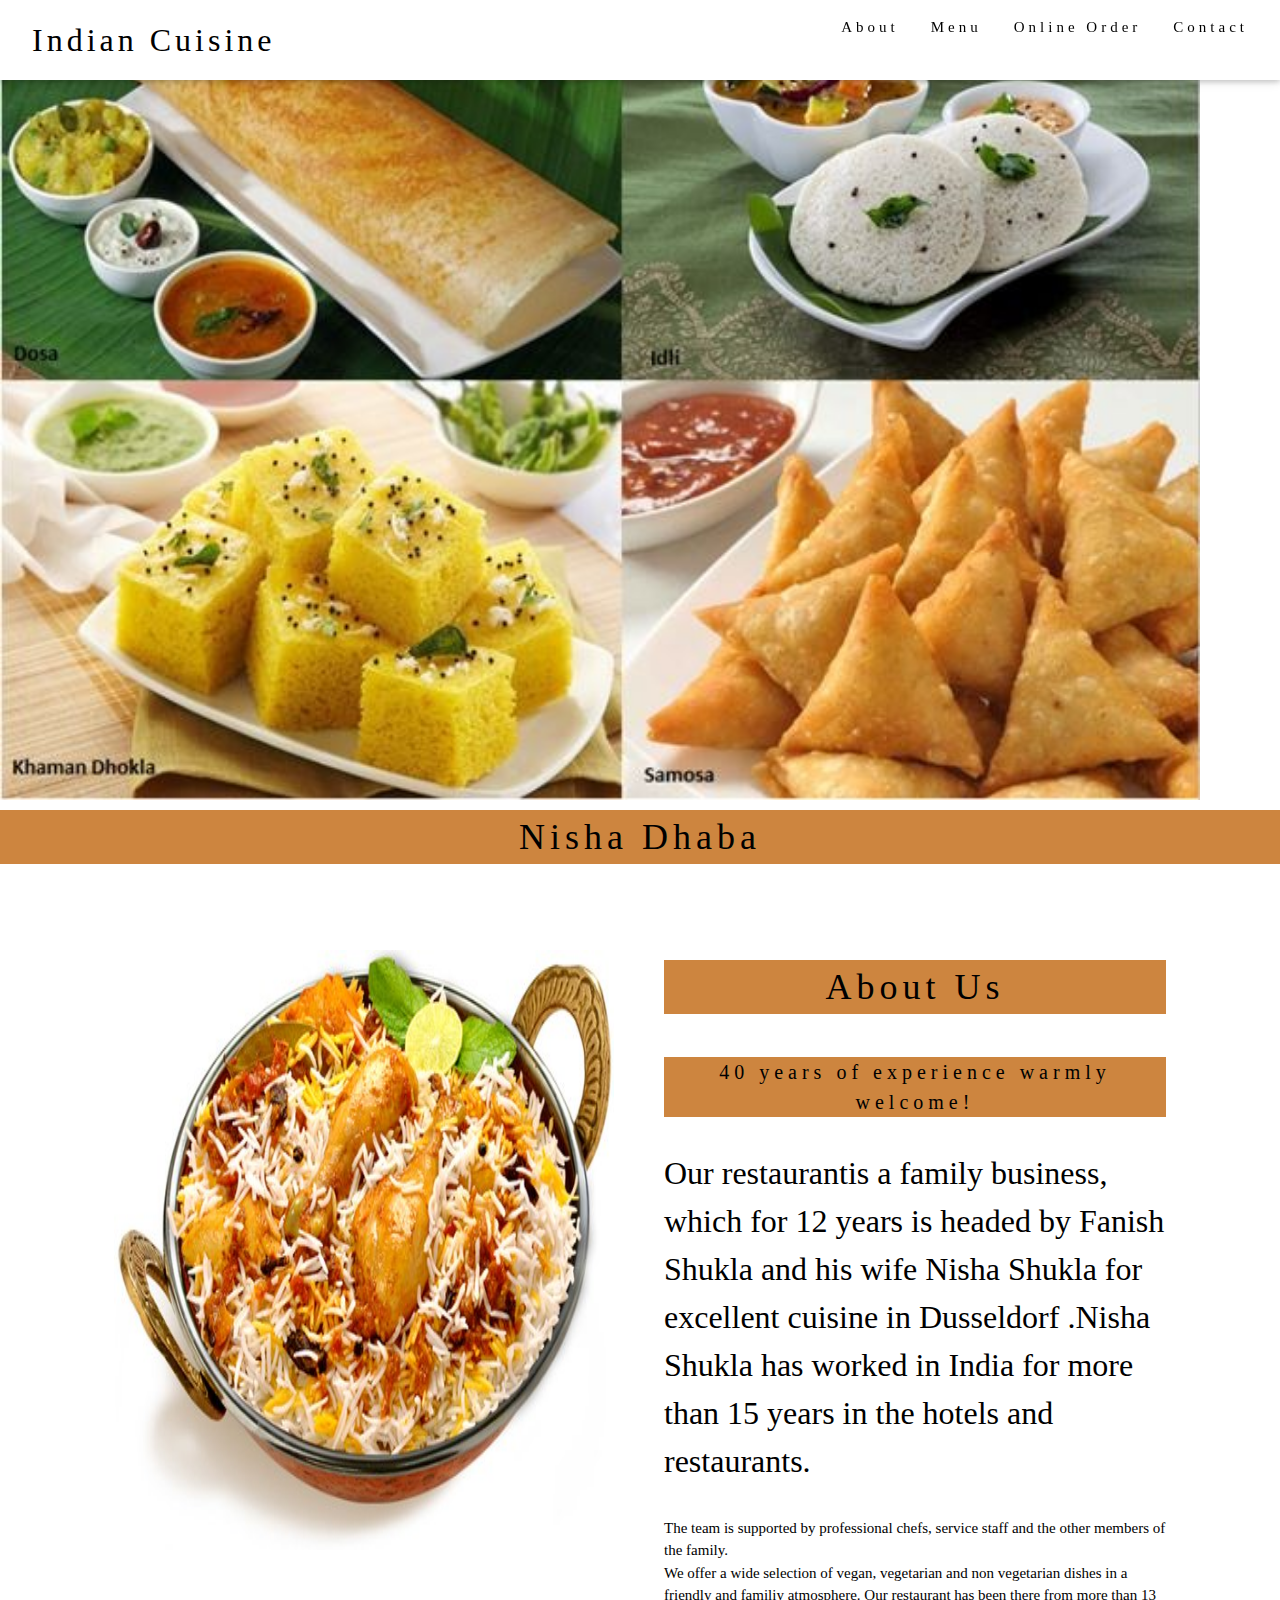
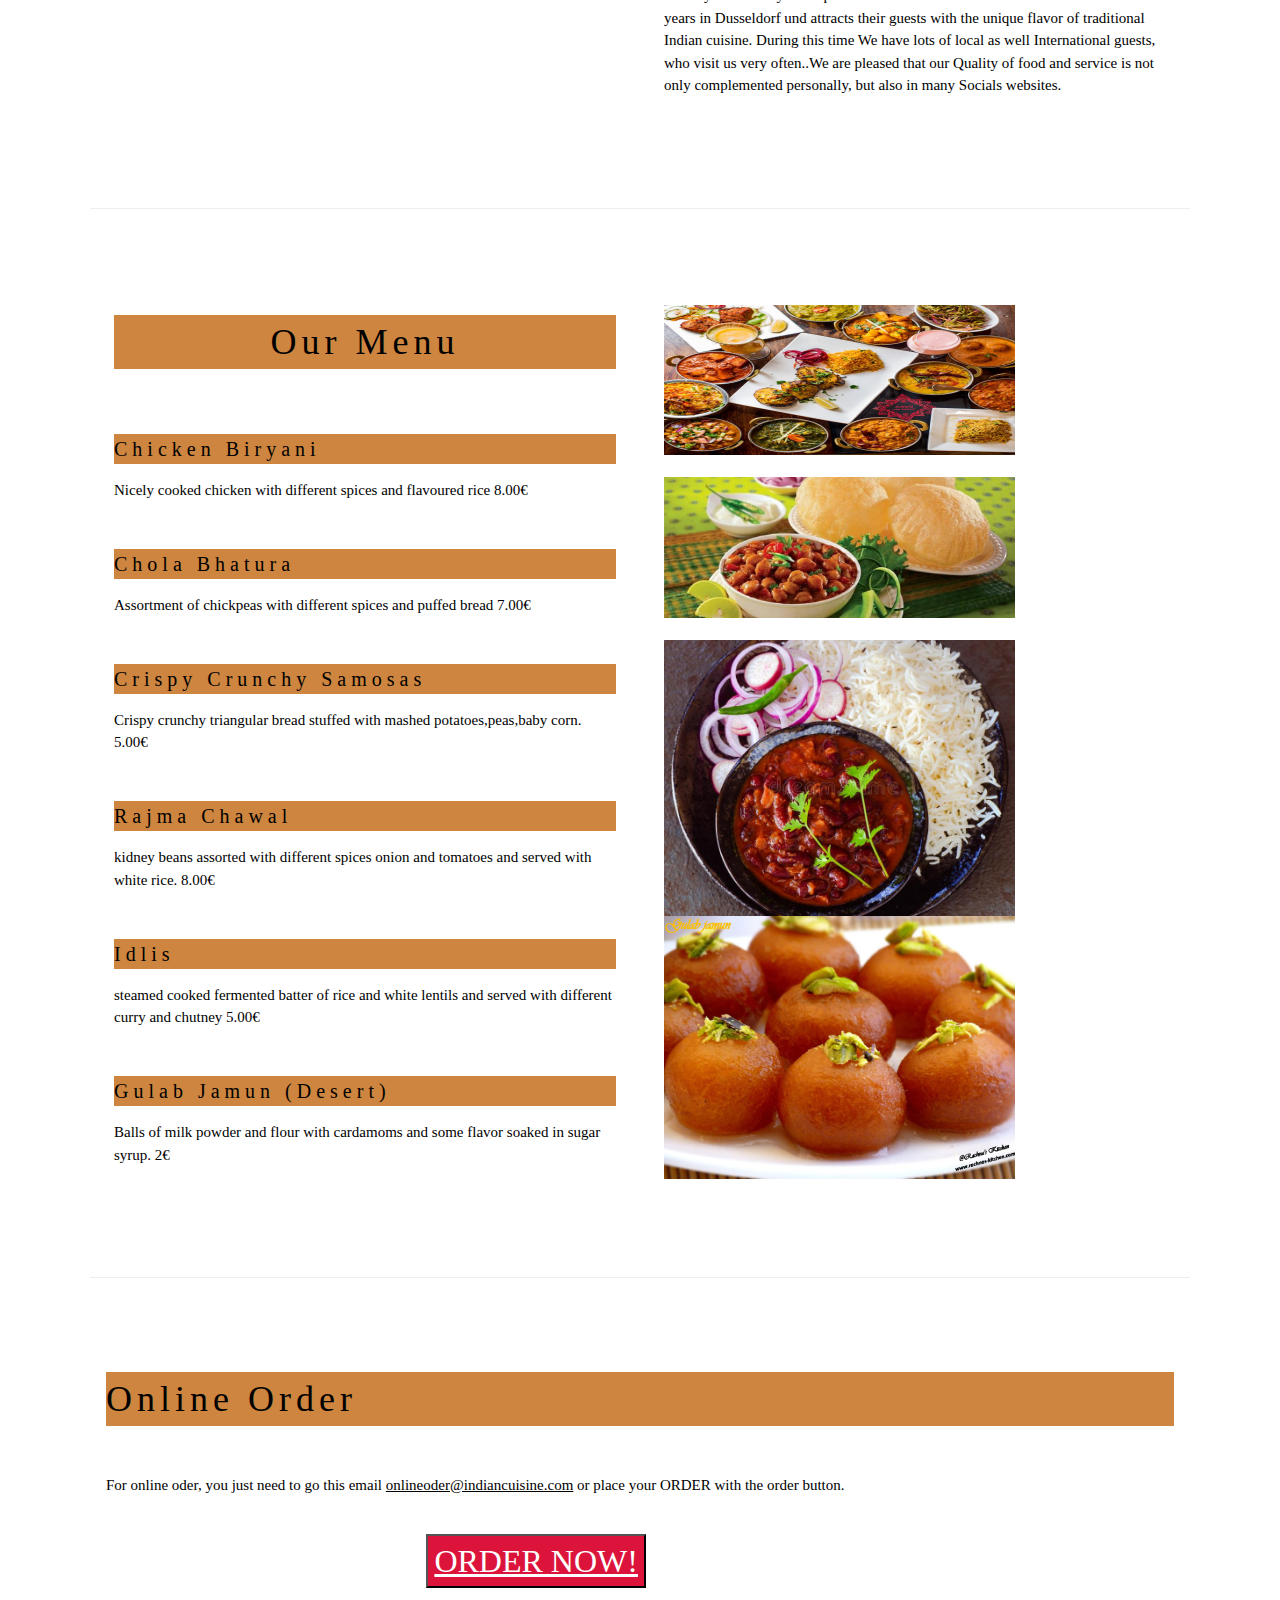
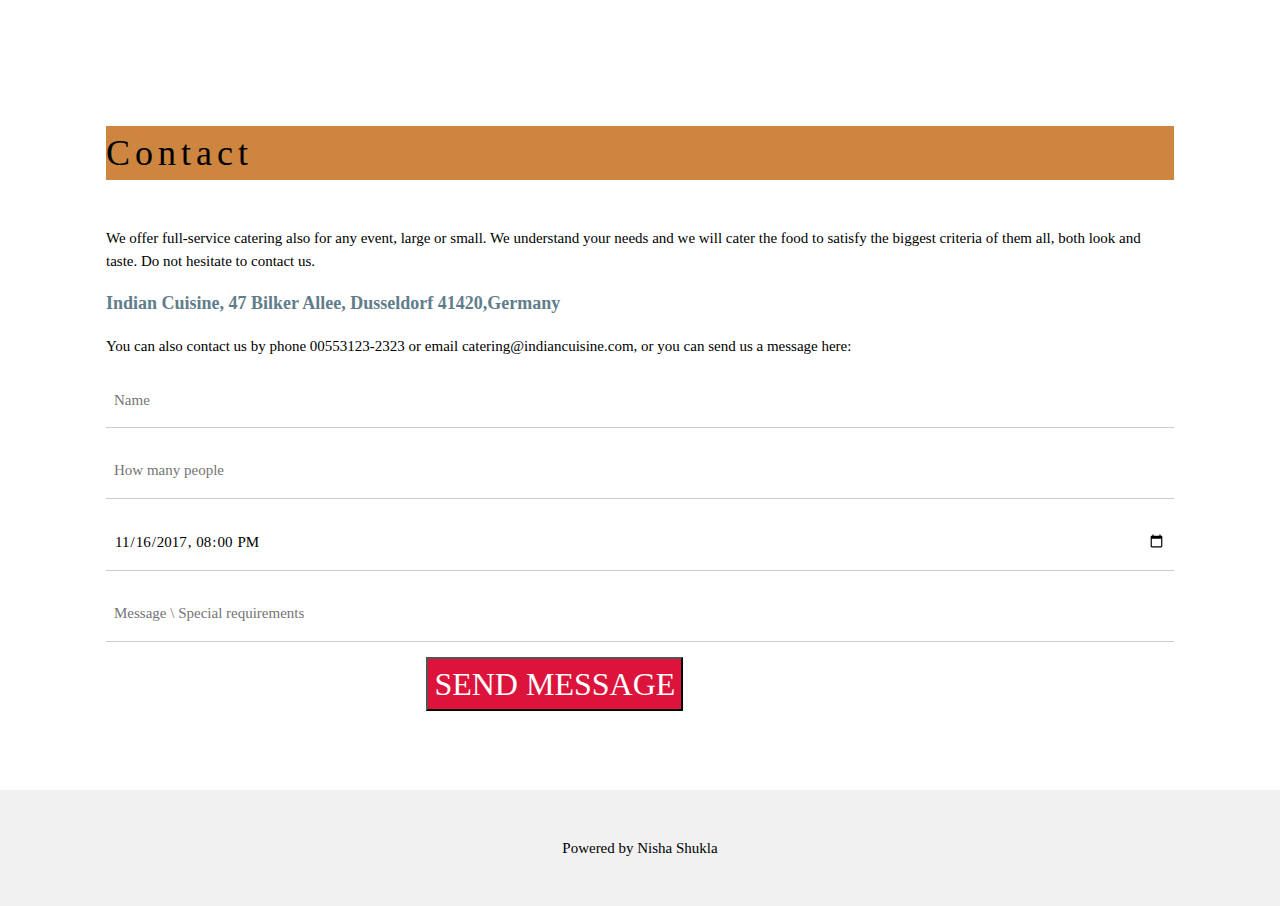
<file: index.html>
<!DOCTYPE html>
<html>
<title>Indian Cuisine</title>
<meta charset="UTF-8">
<meta name="viewport" content="width=device-width, initial-scale=1">
<link rel="stylesheet" href="https://www.w3schools.com/w3css/4/w3.css">
<style>
body {font-family: "Times New Roman", Georgia, Serif;}
h1, h2, h3, h4, h5, h6 {
  font-family: "Playfair Display";
  letter-spacing: 5px;
  background-color: peru;
}
.nisha{
    font-size: 32px;
}
.menu {
    float: right;
    width: 60%;
}
.background {
    background-color: crimson;
}
</style>
<body>

<!-- Navbar (sit on top) -->
<div class="w3-top">
  <div class="w3-bar w3-white w3-padding w3-card" style="letter-spacing:4px;">
    <a href="#home" class="w3-bar-item w3-button nisha">Indian Cuisine</a>
    <!-- Right-sided navbar links. Hide them on small screens -->
    <div class="w3-right w3-hide-small">
      <a href="#about" class="w3-bar-item w3-button">About</a>
      <a href="#menu" class="w3-bar-item w3-button">Menu</a>
      <a href="#online order" class="w3-bar-item w3-button">Online Order</a>
      <a href="#contact" class="w3-bar-item w3-button">Contact</a>
    </div>
  </div>
</div>

<!-- Header -->
<header class="w3-display-container w3-content w3-wide" style="max-width:1600px;min-width:500px" id="home">
  <img src="indian cuisine.jpg" alt="" width="1200" height="800">
  <div class="w3-display-bottomleft w3-padding-large w3-opacity">
    </div>
    <h1 class="w3-xxlarge" style="text-align: center;">Nisha Dhaba</h1>
</header>

<!-- Page content -->
<div class="w3-content" style="max-width:1100px">

  <!-- About Section -->
  <div class="w3-row w3-padding-64" id="about">
    <div class="w3-col m6 w3-padding-large w3-hide-small">
     <img src="chicken-biryani.jpg" alt="" width="500" height="600">
    </div>
    

    <div class="w3-col m6 w3-padding-large">
      <h1 class="w3-center">About Us</h1><br>
      <h4 class="w3-center">40 years of experience warmly welcome!</h4>
      <p style="font-size:32px;">Our restaurantis a family business, which for 12 years is headed by Fanish Shukla and his wife Nisha Shukla for excellent cuisine in Dusseldorf .Nisha Shukla has worked in India for more than 15 years in the hotels and restaurants.</p>
      <p>The team is supported by professional chefs, service staff and the other members of the family. <br>We offer a wide selection of vegan, vegetarian and non vegetarian dishes in a friendly and familiy atmosphere. Our restaurant has been there from more than 13 years in Dusseldorf und attracts their guests with the unique flavor of traditional Indian cuisine. During this time We have lots of local as well International guests,
        who visit us very often..We are pleased that our Quality of food and service is not only complemented personally, but also in many Socials websites.</p>
    </div>
  </div>
   
  
  <hr>
  
  <!-- Menu Section -->
  <div class="w3-row w3-padding-64" id="menu">
    <div class="w3-col l6 w3-padding-large">
      <h1 class="w3-center">Our Menu</h1><br><br>
      <h4>Chicken Biryani</h4>
      <p>Nicely cooked chicken with different spices and flavoured rice  8.00€</p><br>
    
      <h4>Chola Bhatura</h4>
      <p>Assortment of chickpeas with different spices and puffed bread  7.00€</p><br>
    
      <h4>Crispy Crunchy Samosas</h4>
      <p>Crispy crunchy triangular bread stuffed with mashed potatoes,peas,baby corn. 5.00€</p><br>
    
      <h4>Rajma Chawal</h4>
      <p>kidney beans assorted with different spices onion and tomatoes and served with white rice. 8.00€</p><br>
    
      <h4>Idlis</h4>
      <p>steamed cooked  fermented batter of rice and white lentils and served with different curry and chutney 5.00€</p><br>    
    
      <h4>Gulab Jamun (Desert)</h4>
      <P>Balls of milk powder and flour with cardamoms and some flavor soaked in sugar syrup. 2€</P>
    </div>
    
    <div class="w3-col l6 w3-padding-large">
      <img src="indian menu pic.jpg" alt="Menu" style="width:70%;height: 150px;"><br><br>
  <img src="chola bhatura.jpg" alt="Menu" style="width:70%"><br><br>
  <img src="rajma.jpg" width="70%">
  <img src="gulab jamun.jpg" alt="Menu" width="70%">
    </div>
  </div>

  <hr>

  <!-- online order -->
  <div class="w3-container w3-padding-64" id="online order">
    <h1>Online Order</h1><br>
    <p>For online oder, you just need to go this email 
        <a href="#">onlineoder@indiancuisine.com</a> or place your ORDER with the order button.
    </p>
    <br>
    <button type="button" style="background-color:crimson;color: white; font-size: 32px; margin: 0% 30% 0% 30%;">
        <a href="oder">ORDER NOW!</a>
     
    </button>
  </div>
  <!-- Contact Section -->
  <div class="w3-container w3-padding-64" id="contact">
    <h1>Contact</h1><br>
    <p>We offer full-service catering also for any event, large or small. We understand your needs and we will cater the food to satisfy the biggest criteria of them all, both look and taste. Do not hesitate to contact us.</p>
    <p class="w3-text-blue-grey w3-large"><b>Indian Cuisine, 47 Bilker Allee, Dusseldorf 41420,Germany</b></p>
    <p>You can also contact us by phone 00553123-2323 or email catering@indiancuisine.com, or you can send us a message here:</p>
    <form action="#" target="_blank">
      <p><input class="w3-input w3-padding-16" type="text" placeholder="Name" required name="Name"></p>
      <p><input class="w3-input w3-padding-16" type="number" placeholder="How many people" required name="People"></p>
      <p><input class="w3-input w3-padding-16" type="datetime-local" placeholder="Date and time" required name="date" value="2017-11-16T20:00"></p>
      <p><input class="w3-input w3-padding-16" type="text" placeholder="Message \ Special requirements" required name="Message"></p>
      <p><button style="background-color: crimson; color: white; font-size: 32px; margin:0% 30% 0% 30%;">SEND MESSAGE</button></p>
    </form>
  </div>
  
<!-- End page content -->
</div>

<!-- Footer -->
<footer class="w3-center w3-light-grey w3-padding-32">
  <p>Powered by Nisha Shukla</p>
</footer>

</body>
</html>
</file>
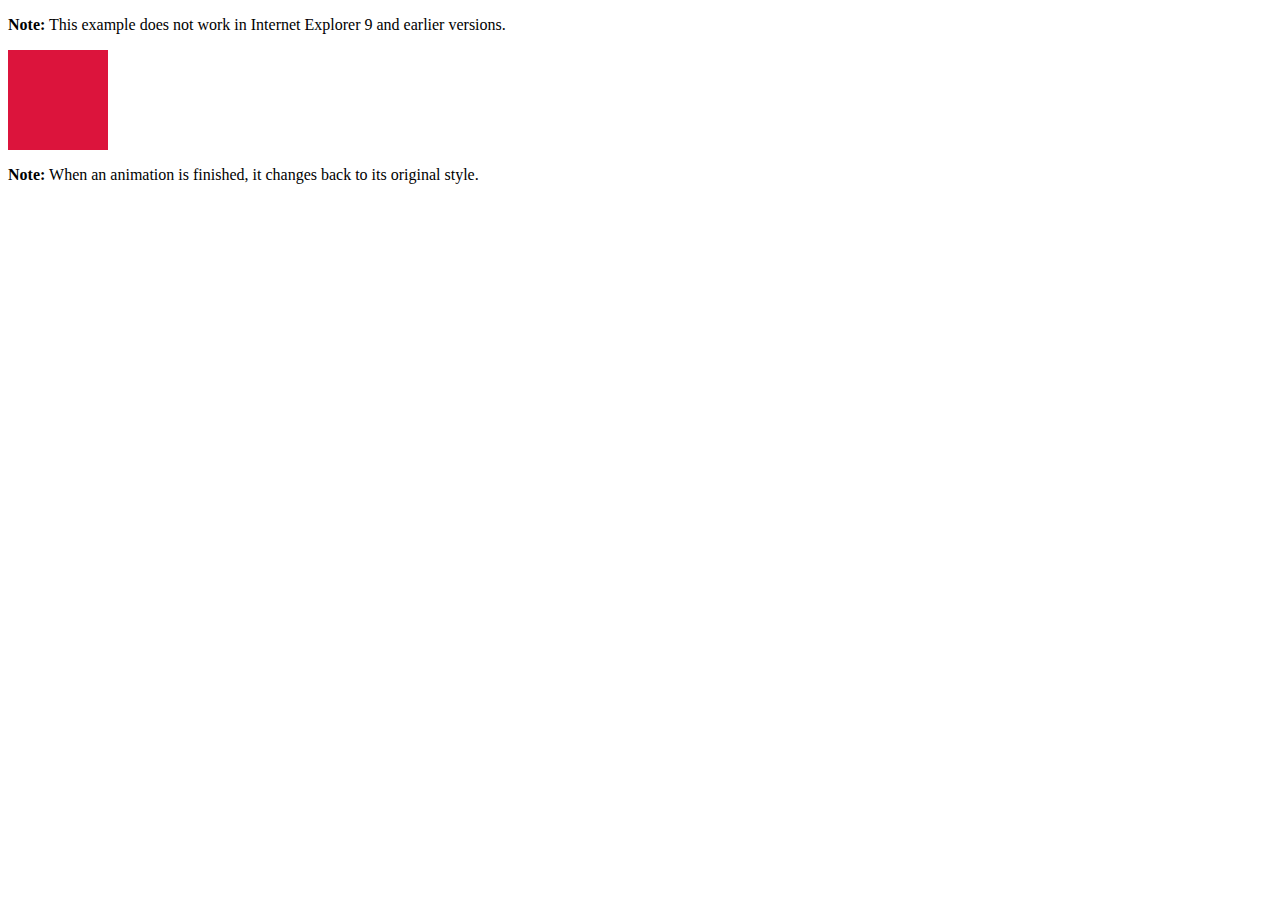
<file: 3dtransformation.html>
<!DOCTYPE html>
<html>
<head>
<style> 
div {
  width: 100px;
  height: 100px;
  background-color:crimson;
  animation-name: example;
  animation-duration: 4s;
}

@keyframes example {
  from {background-color:crimson;}
  to {background-color:blue ;}
}
</style>
</head>
<body>

<p><b>Note:</b> This example does not work in Internet Explorer 9 and earlier versions.</p>

<div></div>

<p><b>Note:</b> When an animation is finished, it changes back to its original style.</p>

</body>
</html>
</file>
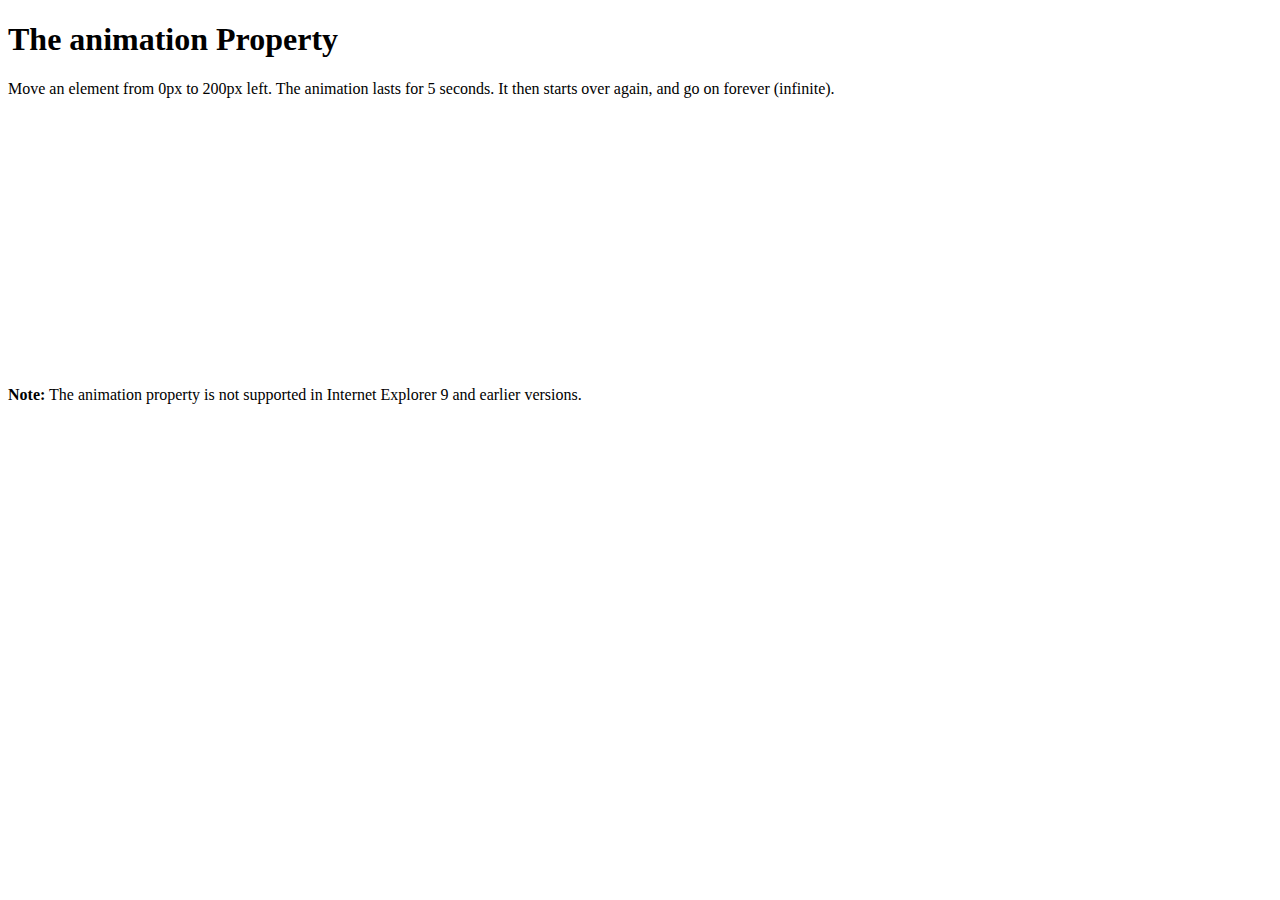
<file: animation.html>
<!DOCTYPE html>
<html>
<head>
<style> 
div {
  width: 256px;
  height: 256px;
  background-image: url(https://i.pinimg.com/originals/61/77/8d/61778d76ac4687f603a4bebf07c3b5e7.png);
  position: relative;
  animation: mymove 5s infinite;
}

@keyframes mymove {
  from {left: 0px;}
  to {left: 1000px;}
}

</style>
</head>
<body>

<h1>The animation Property</h1>

<p>Move an element from 0px to 200px left. The animation lasts for 5 seconds. It then starts over again, and go on forever (infinite).</p>
<div></div>

<p><strong>Note:</strong> The animation property is not supported in Internet Explorer 9 and earlier versions.</p>

</body>
</html>
</file>
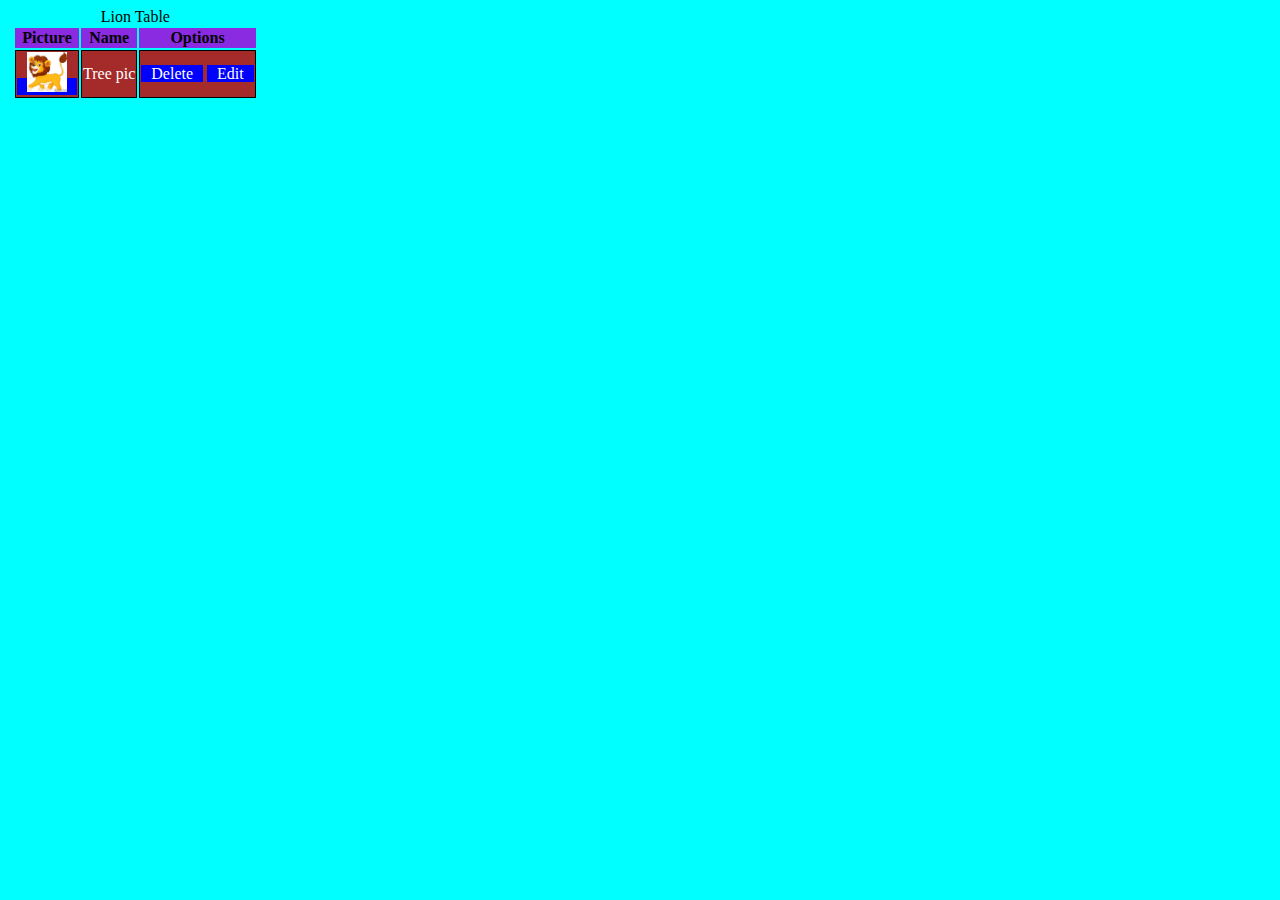
<file: Gallery.html>
<!DOCTYPE html>
<html lang="en">
<head>
    <meta charset="UTF-8">
    <meta name="viewport" content="width=device-width, initial-scale=1.0">
    <title>Document</title>
    <link rel="stylesheet" href="index.css">
</head>
<body>
    <table>
    <!--caption gives the name of the table-->    
     <caption>Lion Table</caption> 
     <thead>
         <tr>
         <th>Picture</th>
         <th>Name</th>
         <th> Options</th>
        </tr>
     </thead>
     <tbody>
     <tr>
        <td>
            <a href="Gallery.html">
            <img src="lion pic.jpg" class="table_image" alt="">
        </a>
        </td>
        <td>
            Tree pic
        </td>
        <td>
         <a href="#" onclick="alert('Do you want to delete this Picture')">Delete</a>  
         <a href="#" onclick="prompt('whatyou want to edit')">Edit</a> 
        </td>
    </tr>
</tbody>
    </table>
    <script>
        alert('You Delete this Picture')
    </script>
</body>
</html>
</file>
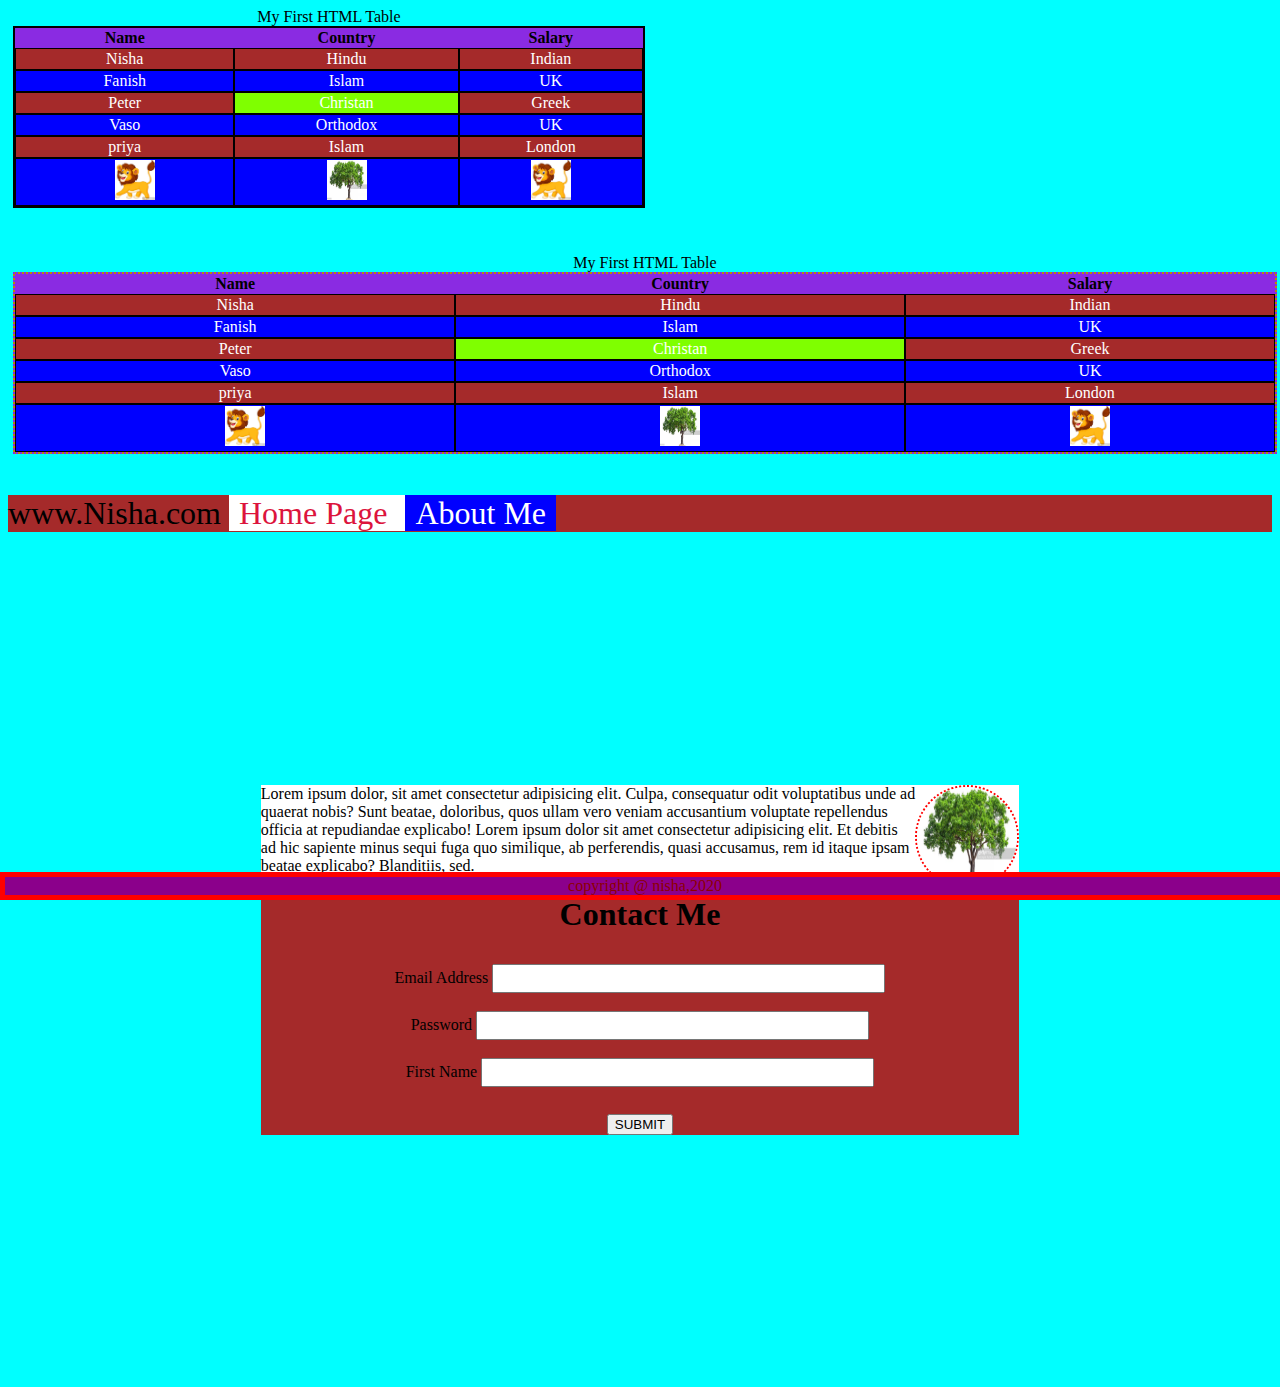
<file: index1.html>
<!DOCTYPE html>
<html lang="en">
<head>
    <meta charset="UTF-8">
    <meta name="viewport" content="width=, initial-scale=1.0">
    <title>Html css test</title>
    <!--CSS link-->
    <link rel="stylesheet" href="index.css">
    
</head>
<body>

<table id="table1">
    <caption>My First HTML Table</caption>
<thead>
    <!--th means the column head-->
    <!--tr means the table row-->
<tr>
    <th>Name</th>
    <th> Country</th>
    <th>Salary</th>
</tr>
</thead>
<tbody>
     <tr>
        <td>Nisha</td>
        <td>Hindu</td>
        <td>Indian</td>
    </tr>

     <tr>
        <td>Fanish</td>
        <td>Islam</td>
        <td>UK</td>
     </tr>
     
     <tr>
        <td>Peter</td>
        <td class="table_td_colour">Christan</td>
        <td>Greek</td>
     </tr>  

     <tr>
        <td>Vaso</td>
        <td>Orthodox</td>
        <td>UK</td>
     </tr>  

     <tr>
        <td>priya</td>
        <td>Islam</td>
        <td>London</td>
     </tr>
     <tr>
         <td>
             <a href="Gallery.html"></a>
         <img src="lion pic.jpg" class="table_image"alt="">
         </td>
         <td>
            <img src="tree pic.jpg" class="table_image"alt="">
        </td>
        <td>
            <img src="lion pic.jpg" class="table_image"alt="">
        </td>  
     </tr>
</tbody>

</table><br><br>
<table id="table2">
    <caption>My First HTML Table</caption>
<thead>
    <!--th means the column head-->
    <!--tr means the table row-->
<tr>
    <th>Name</th>
    <th> Country</th>
    <th>Salary</th>
</tr>
</thead>
<tbody>
     <tr>
        <td>Nisha</td>
        <td>Hindu</td>
        <td>Indian</td>
           </tr>

     <tr>
        <td>Fanish</td>
        <td>Islam</td>
        <td>UK</td>
     </tr>
     
     <tr>
        <td>Peter</td>
        <td class="table_td_colour">Christan</td>
        <td>Greek</td>
     </tr>  

     <tr>
        <td>Vaso</td>
        <td>Orthodox</td>
        <td>UK</td>
     </tr>  

     <tr>
        <td>priya</td>
        <td>Islam</td>
        <td>London</td>
     </tr>
     <tr>
         <td>
             <a href="Gallery.html"></a>
         <img src="lion pic.jpg" class="table_image"alt="">
         </td>
         <td>
            <img src="tree pic.jpg" class="table_image"alt="">
        </td>
        <td>
            <img src="lion pic.jpg" class="table_image"alt="">
        </td>  
     </tr>
</tbody>

</table


<br><br>
    <br><div id="topMenu">
        www.Nisha.com 
        <a href="#" class="linkcolour linkBG paddingTest">Home Page </a>
        <a href="#">About Me</a>
        

    </div>
    
    <div id="content" class="middle">
        
        <p>
            <img src="tree pic.jpg" class="pic">
            Lorem ipsum dolor, sit amet consectetur adipisicing elit. Culpa, consequatur odit voluptatibus unde ad quaerat nobis? Sunt beatae, doloribus, quos ullam vero veniam accusantium voluptate repellendus officia at repudiandae explicabo! Lorem ipsum dolor sit amet consectetur adipisicing elit. Et debitis ad hic sapiente minus sequi fuga quo similique, ab perferendis, quasi accusamus, rem id itaque ipsam beatae explicabo? Blanditiis, sed.
        </p>
        <form class="form">
            <h1>Contact Me</h1>
            <label for="email id">Email Address</label>
            <input type="email"> <br>
            <label for="password ">Password </label>
            <input type="password"><br>
            <label for="first name">First Name</label>
            <input type="text"><br><br>
            <button type="submit">SUBMIT </button>
              
        </form>


    </div>
    
    <div id="footer">
        copyright @ nisha,2020

    </div>
</body>
</html>
</file>
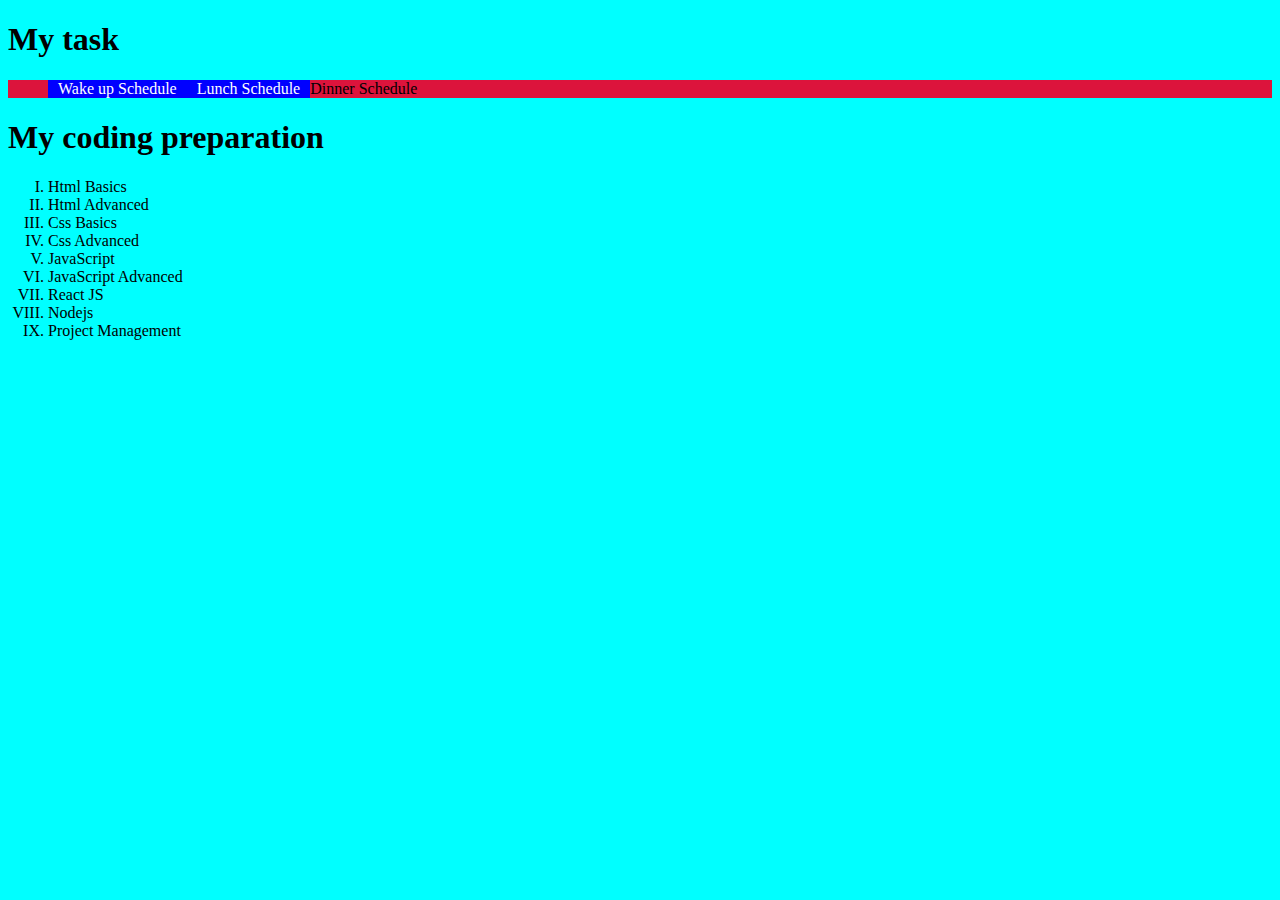
<file: List.html>
<!DOCTYPE html>
<html lang="en">
<head>
    <meta charset="UTF-8">
    <meta name="viewport" content="width=device-width, initial-scale=1.0">
    <title>Document</title>
    <link rel="stylesheet" href="index.css">
</head>
<body>
   <h1>My task</h1>
   <ul style="list-style-type:none;">
       <li>
           <a href="Gallery.html">
         Wake up Schedule</a>
        </li>
       <li><a href="index.css">
           Lunch Schedule</a></li>
       <li>Dinner Schedule</li>
   </ul>
   
   <h1>My coding preparation</h1>
   <ol type="I">
       <li>Html Basics</li>
       <li>Html Advanced</li>
       <li>Css Basics</li>
       <li>Css Advanced</li>
       <li>JavaScript</li>
       <li>JavaScript Advanced</li>
       <li>React JS</li>
       <li>Nodejs</li>
       <li>Project Management</li>
   </ol>
</body>
</html>
</file>
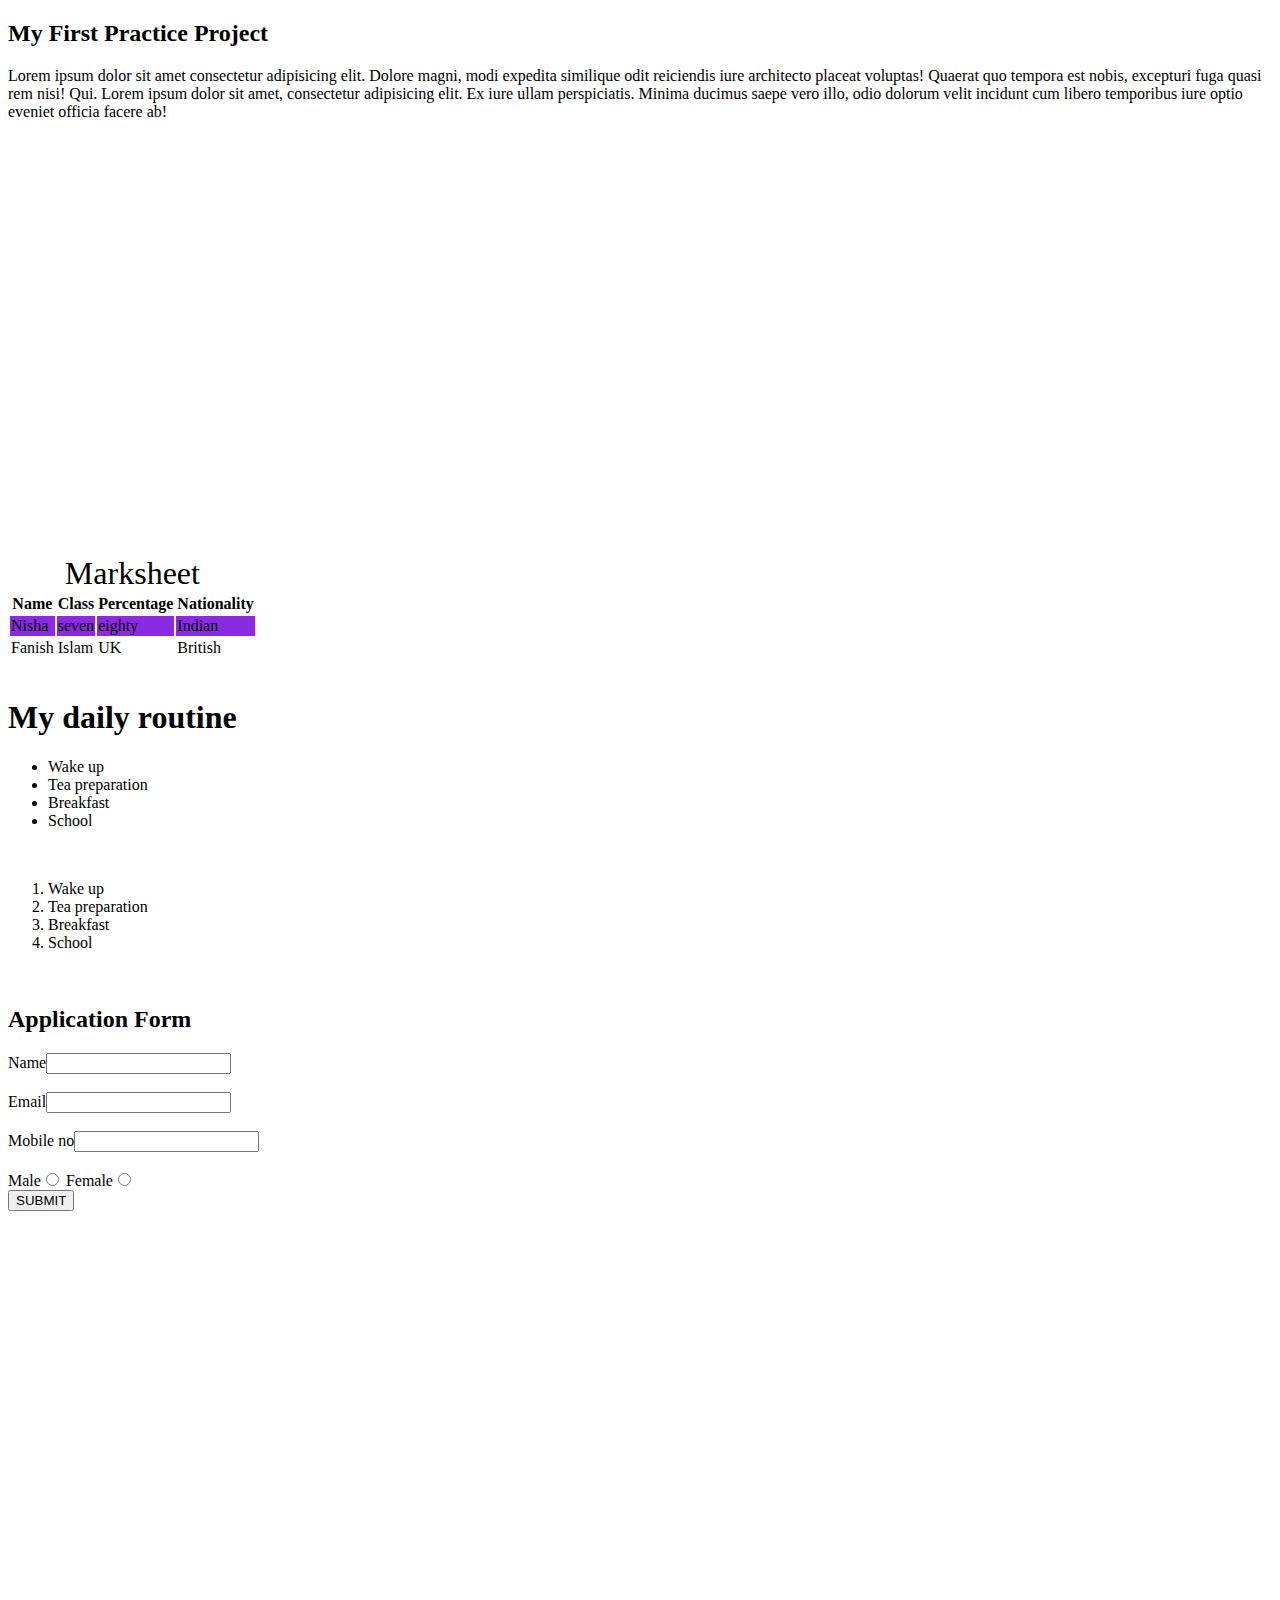
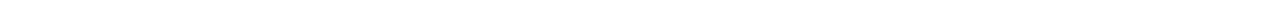
<file: Self_Practice.html>
<!DOCTYPE html>
<html lang="en">
<head>
    <meta charset="UTF-8">
    <meta name="viewport" content="width=device-width, initial-scale=1.0">
    <title>Document</title>

   <style> div {
        width: 400px;
        height: 400px;
        position: relative;
        animation: mymove 5s infinite;
      }
      @keyframes mymove {
        from {left: 0px;}
        to {left: 1000px;}
      }
    </style>
</head>
<body>
<h2>My First Practice Project</h2>
<p>
    Lorem ipsum dolor sit amet consectetur adipisicing elit. Dolore magni, modi expedita similique odit reiciendis iure architecto placeat voluptas! Quaerat quo tempora est nobis, excepturi fuga quasi rem nisi! Qui. Lorem ipsum dolor sit amet, consectetur adipisicing elit. Ex iure ullam perspiciatis. Minima ducimus saepe vero illo, odio dolorum velit incidunt cum libero temporibus iure optio eveniet officia facere ab! <br><br>
</p>
<div style="background-image:url(https://images.assetsdelivery.com/compings_v2/tigatelu/tigatelu1304/tigatelu130400132.jpg);"></div>
<table>
 <caption style="font-size: 32px;">Marksheet</caption>
<thead>
    <tr > 
        <th>Name</th>
        <th>Class</th>
        <th>Percentage</th>
        <th>Nationality</th>
    </tr>   
</thead>
<tbody>
    <tr style="background-color: blueviolet;">  
        <td>Nisha</td>
        <td>seven</td>
        <td>eighty</td>
        <td>Indian</td>
    </tr>
    <tr>
        <td>Fanish</td>
        <td>Islam</td>
        <td>UK</td>
        <td>British</td>
     </tr>
</tbody> 
</table>
<br>
 
<h1>My daily routine</h1>
<ul>
    <li>Wake up</li>
    <li>Tea preparation</li>
    <li>Breakfast</li>
    <li>School</li>

</ul><br>

<ol>
    <li>Wake up</li>
    <li>Tea preparation</li>
    <li>Breakfast</li>
    <li>School</li>

</ol><br>
<form action="">
    <h2>Application Form</h2>
    Name<input type="text"><br><br>
    Email<input type="email"> <br><br>
    Mobile no<input type="text"><br><br>
 Male<input type="radio" id="Male" name="Gender" value="Male">
   Female<input type="radio" id="Female" name="Gender" value="Female"><br>


    <button>SUBMIT</button>
    <br>
</form>

<div style="background-image: url(https://i.pinimg.com/originals/61/77/8d/61778d76ac4687f603a4bebf07c3b5e7.png);">

</div>
</body>
</html>
</file>
<file: index.css>
/*
for tag no # or .

tagName {
    keys: "value";
}
for id we use #
#idname {
   keys: "value";
   keys: "value";
}

for class we use .
.classname{
    keys: "value1 value2 value3";as many as we want
}
*/
body{
    background-color: aqua;
    color: black;
}
#topMenu {
    background-color: brown;
    color: black;
    font-size:32px ;
}
#content {
    color: black;
    font-family: cursive;
    font-size: 16px;
    background-color: white;
   /* border-left: 5px solid black;
    border-top: 10px dotted green;
    border-right:8px double red;
    border-bottom: 15px solid black;
*/
} 
#footer {
    background-color: darkmagenta;
color: darkred;
border: 5px solid red;
position: fixed;
bottom: 0;
left: 0 ;
width: 100%;
text-align: center;
}

/*classes*/
.linkcolour {
    color: crimson;

}
.linkBG {
    background-color: white;
    text-decoration: none;
}
.middle {
    margin: 20%;
    }

.paddingTest {
    padding-left: 10px;
    padding-right:10px ;
}
a {
    color: springgreen;
    background-color: blue;
    text-decoration: none;
    padding-left: 10px;
    padding-right:10px ;

}
a:hover {
    color: chartreuse;
    background-color: crimson;
}
.pic {
    float: right;
    width: 100px;
    height: 100px;
    border-radius: 50%;
    border: 2px dotted red;
}
img:hover {
opacity: 0.5;
border: 2px solid black;
}

.form {
    background-color: brown;
    color: black;
    text-align: center;
}

input {
    width: 50%;
    padding: 5px 5px 5px 5px;
    margin: 9px 0 ;
}
table{
    margin: 5px;
}
#table1 {
 background-color: darkgoldenrod;
 border: 2px solid black;
 width: 50%;
 border-spacing: 0px;
}
#table2{
    background-color: darkgoldenrod;
    border: 2px dotted blueviolet;
    width: 100%;
    border-spacing: 0px;   
}
thead {
    background-color: blueviolet;
    }
    
 tr {
    color: white;
}
th {
   color: black;
}
td {
    border:1px solid black;
    text-align: center;

}
/* nth-child means the number of row going to change for table*/
tbody tr:nth-child(odd){
    background-color: brown;

}
tbody tr:nth-child(even){
background-color:blue ;
}
.table_td_colour {
    background-color: chartreuse;
}
.table_image{
    width: 40px;
    height: 40px;

}
a {
  color: white;  
}
ul {
    list-style: none;
    background-color: crimson;
    overflow: hidden;
}
ul li {
    float: left;
} 
li a {
display: block;
text-decoration:none;
}
</file>
